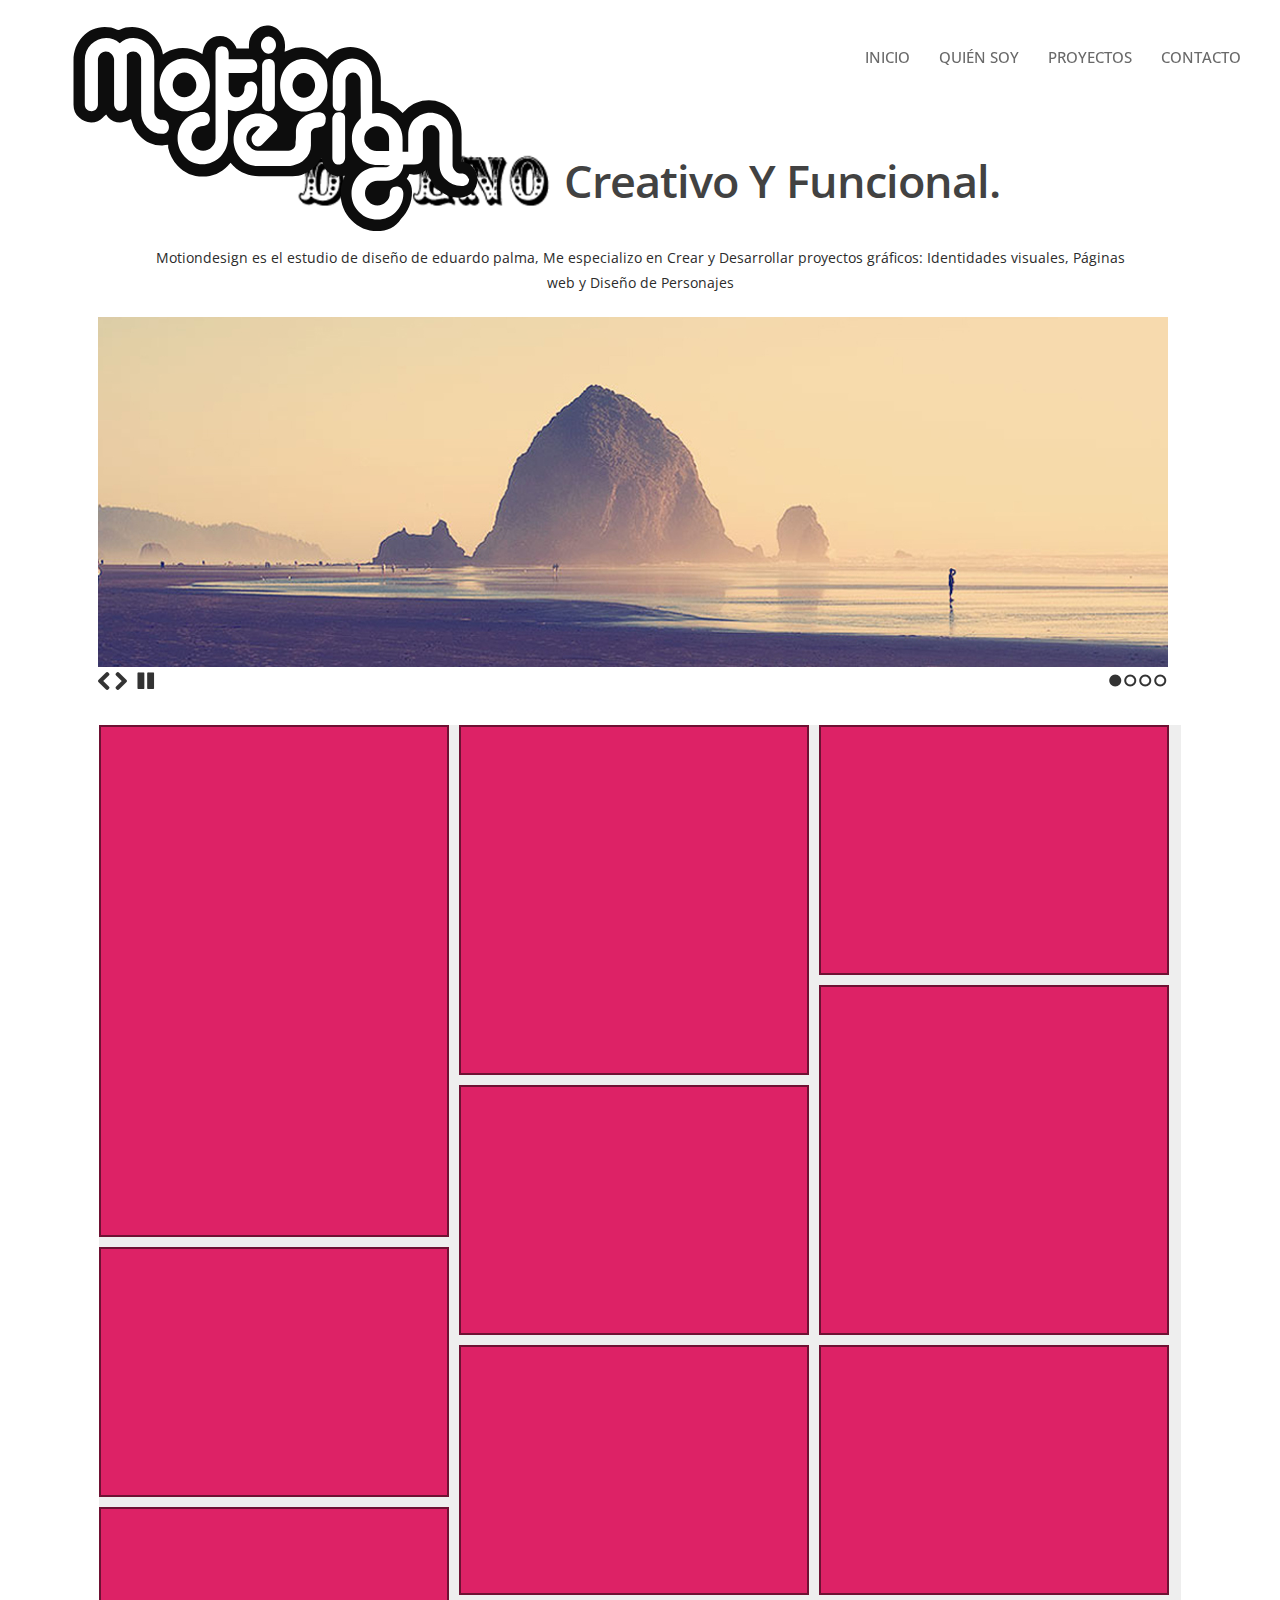
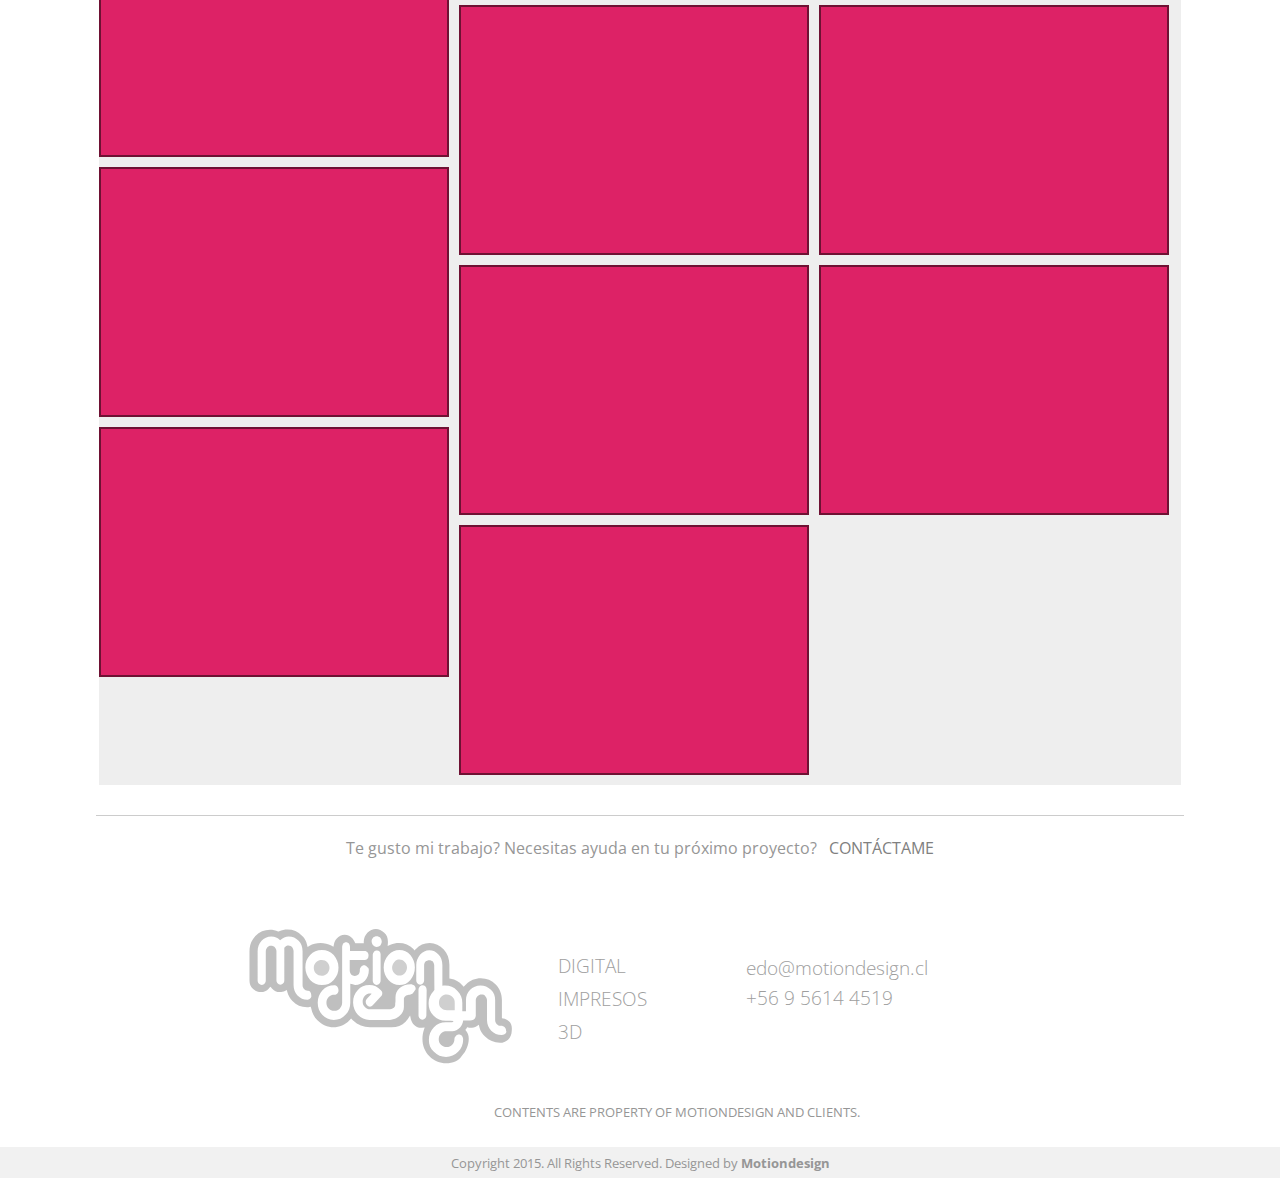
<file: index.html>
<!DOCTYPE html>
<html lang="es">
<head>
    <title>Motiondesign | Diseño</title>
    <meta charset="UTF-8">
    <meta name="description" content="Diseño e ilustración"/>
    <meta name="author" content="Eduardo palma lopez">
    <meta name="viewport" content="width=device-width">
    <link rel="stylesheet" type="text/css" href="css/style.css">
    <link rel="stylesheet" type="text/css" href="http://code.ionicframework.com/ionicons/2.0.1/css/ionicons.min.css">
    <link rel="stylesheet" type="text/css" href="css/style_slider.css">
    <link rel="icon" type="image/png" sizes="16x16" href="img/favicon.ico">
</head>
<body>
    <header>
<div class="content">
    <div id="wrapper_header">
        <h1>motiondesign
            <a class="logo" href="#">
                <figure>
                    <img src="img/logo_header.svg"/>
                </figure>
            </a>
        </h1>
        <nav>
            <ul>
                <li><a href="#">inicio</a></li>
                <li><a href="#">quién soy</a></li>
                <li><a href="#">proyectos</a></li>
                <li><a href="#">contacto</a></li>
            </ul>
        </nav>
    </div>
</div>
    </header>
    <section class="intro">
        <article>
            <div id="hello">
                <h2>
                    <figure>
                        <img src="img/diseno.gif" alt="diseño"></figure> creativo y funcional.
                </h2>
                <p>Motiondesign es el estudio de diseño de eduardo palma, 
                Me especializo en Crear y Desarrollar proyectos gráficos: Identidades visuales, Páginas web y Diseño de Personajes</p>
            </div>
<!--Inicio slider-->
             <div class="container">
    <div id="slides">
      <div class="sliderstuff">
        <img src="img/slider/example-slide-1.jpg" alt="Photo by: Missy S Link: http://www.flickr.com/photos/listenmissy/5087404401/">
        <span><p>Some text for the first image.</p></span>
      </div>
      
      <div class="sliderstuff">
        <img src="img/slider/example-slide-2.jpg" alt="Photo by: Daniel Parks Link: http://www.flickr.com/photos/parksdh/5227623068/">
        <span>Some text for the second image.</span>
      </div>
      
      <div class="sliderstuff">
        <img src="img/slider/example-slide-3.jpg" alt="Photo by: Mike Ranweiler Link: http://www.flickr.com/photos/27874907@N04/4833059991/">
        <span>Some text for the third image.</span>
      </div>

      <div class="sliderstuff">
        <img src="img/slider/example-slide-4.jpg" alt="Photo by: Stuart SeegerLink: http://www.flickr.com/photos/stuseeger/97577796/">
        <span>Some text for the four image.</span>
      </div>
    </div>
  </div>
<!--Cierre slider-->       
        </article>
    </section>
    <main class="container">
        <ul class="grid">
          <li class="grid-item grid-item--height3"></li>
          <li class="grid-item grid-item--height2"></li>
          <li class="grid-item"></li>
          <li class="grid-item grid-item--height2"></li>
          <li class="grid-item"></li>
          <li class="grid-item"></li>
          <li class="grid-item"></li>
          <li class="grid-item"></li>
          <li class="grid-item"></li>
          <li class="grid-item"></li>
          <li class="grid-item"></li>
          <li class="grid-item"></li>
          <li class="grid-item"></li>
          <li class="grid-item"></li>
          <li class="grid-item"></li>
          <li class="grid-item"></li>
        </ul>
    </main>
    <section class="container">
        <p>Te gusto mi trabajo? Necesitas ayuda en tu próximo proyecto?<a href="#"> contáctame</a></p>
<!--
        <div id="button_contact">
            <a href="#"> contáctame</a>
        </div>
-->
    </section>
    <aside class="container">       
    <!-- a>figure>img^^+ul>li*4>a{#}^^ul>li*3>a{#}^^adress>p -->    
        <a href="#" id="logo_footer">
            <figure><img src="img/logo_footer.svg" alt=""></figure>
        </a>
        <ul id="categorias">
            <li><a href="">digital</a></li>
            <li><a href="">impresos</a></li>
            <li><a href="">3D</a></li>
<!--            <li><a href="">#</a></li>-->
        </ul>
        <address>
<p>
    <span class="ion-email"></span><a href="mailto:edo@motiondesign.cl">edo@motiondesign.cl</a></br>
    <span class="ion-android-phone-portrait"></span><a href="tel:+56956144519">+56 9 5614 4519</a>
</p>
        </address> 
        <div id="social">
            <ul>
                <li><a href="#"><span class="ion-social-facebook"></span></a></li>
                <li><a href="#"><span class="ion-social-linkedin"></span></a></li>
                <li><a href="#"><span class="ion-social-pinterest"></span></a></li>
            </ul>
        <p>
        contents are property of motiondesign and clients.
        </p>
        </div>
    </aside>
   <footer>
       <p>Copyright 2015. All Rights Reserved. Designed by <b>Motiondesign</b>
</p>
   </footer>
   <script src="http://code.jquery.com/jquery-1.11.3.min.js"></script>
   <script type="text/javascript" src="js/masonry.pkgd.js"></script> 
   <script src="js/jquery.slides.js"></script>
   <script type="text/javascript" src="js/funciones_portafolio.js"></script>
</body>
</html>
</file>
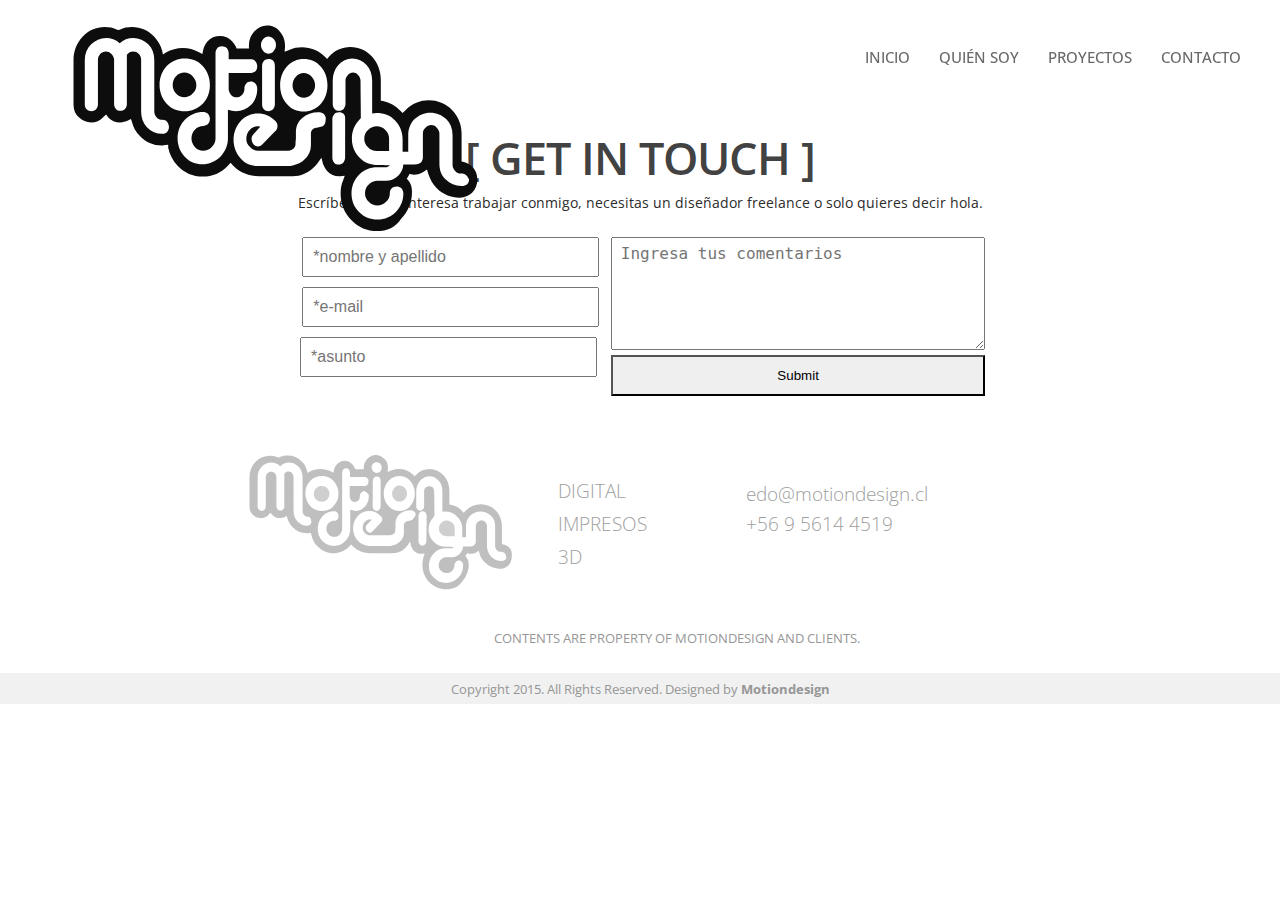
<file: contacto.html>
<!DOCTYPE html>
<html lang="es">
<head>
    <title>Motiondesign | Diseño</title>
    <meta charset="UTF-8">
    <meta name="description" content="Diseño e ilustración"/>
    <meta name="author" content="Eduardo palma lopez">
    <meta name="viewport" content="width=device-width">
    <link rel="stylesheet" type="text/css" href="css/style.css">
    <link rel="stylesheet" type="text/css" href="http://code.ionicframework.com/ionicons/2.0.1/css/ionicons.min.css">
    <link rel="stylesheet" type="text/css" href="css/style_slider.css">
    <link rel="icon" type="image/png" sizes="16x16" href="img/favicon.ico">
</head>
<body>
    <header>
<div class="content">
    <div id="wrapper_header">
        <h1>motiondesign
            <a class="logo" href="#">
                <figure>
                    <img src="img/logo_header.svg"/>
                </figure>
            </a>
        </h1>
        <nav>
            <ul>
                <li><a href="index.html">inicio</a></li>
                <li><a href="#">quién soy</a></li>
                <li><a href="#">proyectos</a></li>
                <li><a href="contacto.html">contacto</a></li>
            </ul>
        </nav>
    </div>
</div>
    </header>
    <section class="intro">
        <article>
            <div id="hello">
                <h2>
                    
[ GET IN TOUCH ]
                </h2>
                <p>
                   Escríbeme si te interesa trabajar conmigo, necesitas un diseñador freelance o solo quieres decir hola.
                   </p>
            </div>
    <main class="form">
      <form action="get">
      <div id="datos">
<!--       <label for="name">nombre y apellido</label>-->
       <input type="text" name="nombre" placeholder="*nombre y apellido">            
<!--        <label for="mail">mail</label>-->
        <br><input type="email" name="mail" placeholder="*e-mail">
        <!--       <label for="asunto">asunto</label>-->
        <br><input type="text" name="asunto" placeholder="*asunto">
        </div>
        <div id="comentario">
<!--        <label for="comentario">comentario</label>-->
            <textarea name="comentario" placeholder="Ingresa tus comentarios"></textarea>
            <input type="submit" name="submit">
        </div>
      </form>
<!--
      <article>
            <p>
                <span class="ion-email"></span><a href="mailto:edo@motiondesign.cl">edo@motiondesign.cl</a></br>
                <span class="ion-android-phone-portrait"></span><a href="tel:+56956144519">+56 9 5614 4519</a>
            </p>
      </article>
-->
    </main>
</section>
    <aside class="container">           
        <a href="#" id="logo_footer">
            <figure><img src="img/logo_footer.svg" alt=""></figure>
        </a>
        <ul id="categorias">
            <li><a href="">digital</a></li>
            <li><a href="">impresos</a></li>
            <li><a href="">3D</a></li>
<!--            <li><a href="">#</a></li>-->
        </ul>
        <address>
<p>
    <span class="ion-email"></span><a href="mailto:edo@motiondesign.cl">edo@motiondesign.cl</a></br>
    <span class="ion-android-phone-portrait"></span><a href="tel:+56956144519">+56 9 5614 4519</a>
</p>
        </address> 
        <div id="social">
            <ul>
                <li><a href="#"><span class="ion-social-facebook"></span></a></li>
                <li><a href="#"><span class="ion-social-linkedin"></span></a></li>
                <li><a href="#"><span class="ion-social-pinterest"></span></a></li>
            </ul>
        <p>
        contents are property of motiondesign and clients.
        </p>
        </div>
    </aside>
   <footer>
       <p>Copyright 2015. All Rights Reserved. Designed by <b>Motiondesign</b>
</p>
   </footer>
   <script src="http://code.jquery.com/jquery-1.11.3.min.js"></script>
   <script type="text/javascript" src="js/masonry.pkgd.js"></script> 
   <script src="js/jquery.slides.js"></script>
   <script type="text/javascript" src="js/funciones_portafolio.js"></script>
</body>
</html>
</file>
<file: css/style.css>
@import url(https://fonts.googleapis.com/css?family=Open+Sans:300,400,400italic,600,600italic,700);
/* line 23, /Users/eduardopalmalopez/Desktop/coderhouse/clase_15/autvincere_sitio_github/autvincere.github.io/css/style.scss */
* {
  padding: 0px;
  margin: 0px;
  -moz-box-sizing: border-box;
  -o-box-sizing: border-box;
  -ms-box-sizing: border-box;
  -webkit-box-sizing: border-box; }

/* line 31, /Users/eduardopalmalopez/Desktop/coderhouse/clase_15/autvincere_sitio_github/autvincere.github.io/css/style.scss */
body {
  font-family: "Open Sans", Arial, Helvetica, sans-serif;
  color: #969696;
  background-color: #FFFFFF; }

/* line 41, /Users/eduardopalmalopez/Desktop/coderhouse/clase_15/autvincere_sitio_github/autvincere.github.io/css/style.scss */
.down_content {
  height: 70px;
  padding-top: 5px !important;
  background-color: rgba(249, 249, 249, 0.95);
  -webkit-box-shadow: 0px 1px 5px 1px rgba(0, 0, 0, 0.2);
  box-shadow: 0px 1px 5px 1px rgba(0, 0, 0, 0.2); }

/* line 49, /Users/eduardopalmalopez/Desktop/coderhouse/clase_15/autvincere_sitio_github/autvincere.github.io/css/style.scss */
.down_nav {
  margin-top: 18px !important; }

/* line 52, /Users/eduardopalmalopez/Desktop/coderhouse/clase_15/autvincere_sitio_github/autvincere.github.io/css/style.scss */
.down_logo {
  width: 108% !important; }

/* line 56, /Users/eduardopalmalopez/Desktop/coderhouse/clase_15/autvincere_sitio_github/autvincere.github.io/css/style.scss */
header {
  color: #969696;
  width: 100%;
  position: fixed;
  z-index: 10; }
  /* line 61, /Users/eduardopalmalopez/Desktop/coderhouse/clase_15/autvincere_sitio_github/autvincere.github.io/css/style.scss */
  header div.content {
    margin: 0 auto;
    padding: 15px 1% 2px 5%;
    width: 100%;
    color: #969696;
    -webkit-transition: all 0.35s linear;
    -moz-transition: all 0.35s linear;
    -o-transition: all 0.35s linear;
    -ms-transition: all 0.35s linear;
    transition: all 0.35s linear; }
    /* line 69, /Users/eduardopalmalopez/Desktop/coderhouse/clase_15/autvincere_sitio_github/autvincere.github.io/css/style.scss */
    header div.content div#wrapper_header {
      max-width: 1200px;
      margin: 0 auto; }
      /* line 73, /Users/eduardopalmalopez/Desktop/coderhouse/clase_15/autvincere_sitio_github/autvincere.github.io/css/style.scss */
      header div.content div#wrapper_header h1 {
        font-size: 0px;
        display: inline-block; }
        /* line 76, /Users/eduardopalmalopez/Desktop/coderhouse/clase_15/autvincere_sitio_github/autvincere.github.io/css/style.scss */
        header div.content div#wrapper_header h1 a {
          display: inline-block;
          vertical-align: middle; }
          /* line 80, /Users/eduardopalmalopez/Desktop/coderhouse/clase_15/autvincere_sitio_github/autvincere.github.io/css/style.scss */
          header div.content div#wrapper_header h1 a figure img {
            width: 140%;
            -webkit-transition: all 0.25s linear;
            -moz-transition: all 0.25s linear;
            -o-transition: all 0.25s linear;
            -ms-transition: all 0.25s linear;
            transition: all 0.25s linear; }
    /* line 93, /Users/eduardopalmalopez/Desktop/coderhouse/clase_15/autvincere_sitio_github/autvincere.github.io/css/style.scss */
    header div.content nav {
      float: right;
      display: inline-block;
      vertical-align: middle;
      text-align: right;
      margin-top: 31px;
      -webkit-transition: all 0.35s linear;
      -moz-transition: all 0.35s linear;
      -o-transition: all 0.35s linear;
      -ms-transition: all 0.35s linear;
      transition: all 0.35s linear; }
      /* line 105, /Users/eduardopalmalopez/Desktop/coderhouse/clase_15/autvincere_sitio_github/autvincere.github.io/css/style.scss */
      header div.content nav ul li {
        display: inline-block;
        vertical-align: text-top;
        margin-right: 25px; }
        /* line 109, /Users/eduardopalmalopez/Desktop/coderhouse/clase_15/autvincere_sitio_github/autvincere.github.io/css/style.scss */
        header div.content nav ul li a {
          color: #696969;
          text-transform: uppercase;
          text-decoration: none;
          display: inline-block;
          font-weight: 500;
          font-size: 0.95rem; }
          /* line 116, /Users/eduardopalmalopez/Desktop/coderhouse/clase_15/autvincere_sitio_github/autvincere.github.io/css/style.scss */
          header div.content nav ul li a:hover {
            display: inline-block; }
          /* line 121, /Users/eduardopalmalopez/Desktop/coderhouse/clase_15/autvincere_sitio_github/autvincere.github.io/css/style.scss */
          header div.content nav ul li a:hover:after {
            width: 100%;
            background: #868686; }
          /* line 125, /Users/eduardopalmalopez/Desktop/coderhouse/clase_15/autvincere_sitio_github/autvincere.github.io/css/style.scss */
          header div.content nav ul li a:after {
            content: ' ';
            display: block;
            bottom: 5px;
            height: 1.5px;
            width: 0;
            background: transparent;
            transition: width 0.3s ease, background-color 0.3s ease; }

/* line 144, /Users/eduardopalmalopez/Desktop/coderhouse/clase_15/autvincere_sitio_github/autvincere.github.io/css/style.scss */
section.intro {
  width: 100%; }
  /* line 147, /Users/eduardopalmalopez/Desktop/coderhouse/clase_15/autvincere_sitio_github/autvincere.github.io/css/style.scss */
  section.intro article {
    width: 84.7%;
    margin: 0 auto;
    padding-top: 115px;
    text-align: center; }
    /* line 153, /Users/eduardopalmalopez/Desktop/coderhouse/clase_15/autvincere_sitio_github/autvincere.github.io/css/style.scss */
    section.intro article div#hello {
      /* height: 287px; */
      padding: 12px 5%; }
      /* line 156, /Users/eduardopalmalopez/Desktop/coderhouse/clase_15/autvincere_sitio_github/autvincere.github.io/css/style.scss */
      section.intro article div#hello h2 {
        font-size: 2.8rem;
        color: #424242;
        text-transform: capitalize;
        font-weight: 600;
        padding-bottom: 0px;
        letter-spacing: -1px;
        line-height: 61px;
        display: inline-block;
        text-align: center;
        margin-bottom: -9px; }
        /* line 167, /Users/eduardopalmalopez/Desktop/coderhouse/clase_15/autvincere_sitio_github/autvincere.github.io/css/style.scss */
        section.intro article div#hello h2 figure {
          display: inline-block;
          vertical-align: middle;
          padding-top: 15px;
          width: 35%; }
          /* line 172, /Users/eduardopalmalopez/Desktop/coderhouse/clase_15/autvincere_sitio_github/autvincere.github.io/css/style.scss */
          section.intro article div#hello h2 figure img {
            width: 98%;
            margin-left: 11px; }
      /* line 178, /Users/eduardopalmalopez/Desktop/coderhouse/clase_15/autvincere_sitio_github/autvincere.github.io/css/style.scss */
      section.intro article div#hello p {
        color: #2B2B2B;
        padding: 10px 0%;
        font-size: 0.9rem;
        line-height: 25px; }
    /* line 186, /Users/eduardopalmalopez/Desktop/coderhouse/clase_15/autvincere_sitio_github/autvincere.github.io/css/style.scss */
    section.intro article #guy {
      position: relative;
      display: inline-block;
      text-align: left; }
      /* line 194, /Users/eduardopalmalopez/Desktop/coderhouse/clase_15/autvincere_sitio_github/autvincere.github.io/css/style.scss */
      section.intro article #guy #saludo {
        position: absolute;
        vertical-align: top;
        display: inline-block;
        text-align: left;
        margin-left: -40px; }
      /* line 202, /Users/eduardopalmalopez/Desktop/coderhouse/clase_15/autvincere_sitio_github/autvincere.github.io/css/style.scss */
      section.intro article #guy div#hello {
        width: 54%;
        display: inline-block;
        text-align: left;
        margin-left: 3%;
        vertical-align: top;
        margin-top: 140px; }
        /* line 209, /Users/eduardopalmalopez/Desktop/coderhouse/clase_15/autvincere_sitio_github/autvincere.github.io/css/style.scss */
        section.intro article #guy div#hello h2 {
          font-size: 2rem;
          font-family: "Open Sans", Arial, Helvetica, sans-serif; }
    /* line 216, /Users/eduardopalmalopez/Desktop/coderhouse/clase_15/autvincere_sitio_github/autvincere.github.io/css/style.scss */
    section.intro article div.container {
      width: 1070px;
      margin-bottom: 35px; }

/* line 228, /Users/eduardopalmalopez/Desktop/coderhouse/clase_15/autvincere_sitio_github/autvincere.github.io/css/style.scss */
main.container {
  margin: 0 auto;
  padding: 0;
  height: auto;
  width: 100%;
  text-align: center; }

/* line 237, /Users/eduardopalmalopez/Desktop/coderhouse/clase_15/autvincere_sitio_github/autvincere.github.io/css/style.scss */
main.form {
  display: inline-block;
  width: 100%; }
  /* line 240, /Users/eduardopalmalopez/Desktop/coderhouse/clase_15/autvincere_sitio_github/autvincere.github.io/css/style.scss */
  main.form form {
    width: 72%;
    /* display: inline-block; */
    text-align: center;
    margin: 0 auto; }
    /* line 246, /Users/eduardopalmalopez/Desktop/coderhouse/clase_15/autvincere_sitio_github/autvincere.github.io/css/style.scss */
    main.form form div#datos {
      display: inline-block;
      vertical-align: top;
      width: 40%; }
      /* line 250, /Users/eduardopalmalopez/Desktop/coderhouse/clase_15/autvincere_sitio_github/autvincere.github.io/css/style.scss */
      main.form form div#datos input[name='nombre'], main.form form div#datos [name='mail'], main.form form div#datos [name='asunto'] {
        padding: 6px 9px;
        width: 95%;
        margin-bottom: 10px;
        font-size: 1rem;
        height: 40px; }
      /* line 257, /Users/eduardopalmalopez/Desktop/coderhouse/clase_15/autvincere_sitio_github/autvincere.github.io/css/style.scss */
      main.form form div#datos input[name='asunto'] {
        margin-left: -4.5px; }
    /* line 263, /Users/eduardopalmalopez/Desktop/coderhouse/clase_15/autvincere_sitio_github/autvincere.github.io/css/style.scss */
    main.form form div#comentario {
      display: inline-block;
      width: 48%; }
      /* line 266, /Users/eduardopalmalopez/Desktop/coderhouse/clase_15/autvincere_sitio_github/autvincere.github.io/css/style.scss */
      main.form form div#comentario textarea[name='comentario'] {
        /* margin-left: 10%; */
        height: 113px;
        width: 100%;
        padding: 6px 9px;
        font-size: 1rem; }
      /* line 273, /Users/eduardopalmalopez/Desktop/coderhouse/clase_15/autvincere_sitio_github/autvincere.github.io/css/style.scss */
      main.form form div#comentario input[type='submit'] {
        width: 100%;
        height: 41px;
        border-image: none; }
  /* line 281, /Users/eduardopalmalopez/Desktop/coderhouse/clase_15/autvincere_sitio_github/autvincere.github.io/css/style.scss */
  main.form article {
    width: 25%;
    padding: 0px;
    text-align: left;
    display: inline-block; }

/* line 289, /Users/eduardopalmalopez/Desktop/coderhouse/clase_15/autvincere_sitio_github/autvincere.github.io/css/style.scss */
main ul {
  list-style-type: none;
  width: 84.6%; }
  /* line 292, /Users/eduardopalmalopez/Desktop/coderhouse/clase_15/autvincere_sitio_github/autvincere.github.io/css/style.scss */
  main ul.grid {
    background: #EEE;
    margin: 0px auto;
    text-align: center; }
    /* line 298, /Users/eduardopalmalopez/Desktop/coderhouse/clase_15/autvincere_sitio_github/autvincere.github.io/css/style.scss */
    main ul.grid:after {
      content: '';
      display: block;
      clear: both; }
  /* line 304, /Users/eduardopalmalopez/Desktop/coderhouse/clase_15/autvincere_sitio_github/autvincere.github.io/css/style.scss */
  main ul li {
    /*display: inline-block;
            width: 20%;
            background-color: brown;
            margin-right: 1.5%;
             position: relative; */ }
    /* line 305, /Users/eduardopalmalopez/Desktop/coderhouse/clase_15/autvincere_sitio_github/autvincere.github.io/css/style.scss */
    main ul li.grid-item {
      width: 350px;
      height: 250px;
      float: left;
      /* vertical gutter */
      margin-bottom: 10px;
      background: #D26;
      border: 2px solid #333;
      border-color: rgba(0, 0, 0, 0.5); }
    /* line 315, /Users/eduardopalmalopez/Desktop/coderhouse/clase_15/autvincere_sitio_github/autvincere.github.io/css/style.scss */
    main ul li.grid-item--width2 {
      width: 450px; }
    /* line 316, /Users/eduardopalmalopez/Desktop/coderhouse/clase_15/autvincere_sitio_github/autvincere.github.io/css/style.scss */
    main ul li.grid-item--width3 {
      width: 480px; }
    /* line 317, /Users/eduardopalmalopez/Desktop/coderhouse/clase_15/autvincere_sitio_github/autvincere.github.io/css/style.scss */
    main ul li.grid-item--width4 {
      width: 640px; }
    /* line 318, /Users/eduardopalmalopez/Desktop/coderhouse/clase_15/autvincere_sitio_github/autvincere.github.io/css/style.scss */
    main ul li.grid-item--height2 {
      height: 350px; }
    /* line 319, /Users/eduardopalmalopez/Desktop/coderhouse/clase_15/autvincere_sitio_github/autvincere.github.io/css/style.scss */
    main ul li.grid-item--height3 {
      height: 512px; }
    /* line 320, /Users/eduardopalmalopez/Desktop/coderhouse/clase_15/autvincere_sitio_github/autvincere.github.io/css/style.scss */
    main ul li.grid-item--height4 {
      height: 360px; }
    /* line 327, /Users/eduardopalmalopez/Desktop/coderhouse/clase_15/autvincere_sitio_github/autvincere.github.io/css/style.scss */
    main ul li a figure {
      position: relative; }
      /* line 330, /Users/eduardopalmalopez/Desktop/coderhouse/clase_15/autvincere_sitio_github/autvincere.github.io/css/style.scss */
      main ul li a figure img {
        width: 100%;
        -webkit-transition: all 0.35s linear;
        -moz-transition: all 0.35s linear;
        -o-transition: all 0.35s linear;
        -ms-transition: all 0.35s linear;
        transition: all 0.35s linear; }
      /* line 334, /Users/eduardopalmalopez/Desktop/coderhouse/clase_15/autvincere_sitio_github/autvincere.github.io/css/style.scss */
      main ul li a figure:hover figcaption {
        display: block; }
      /* line 338, /Users/eduardopalmalopez/Desktop/coderhouse/clase_15/autvincere_sitio_github/autvincere.github.io/css/style.scss */
      main ul li a figure figcaption {
        background-color: deepskyblue;
        width: 100%;
        height: 20%;
        position: absolute;
        text-align: center;
        top: 0;
        z-index: 10;
        display: none; }

/* line 355, /Users/eduardopalmalopez/Desktop/coderhouse/clase_15/autvincere_sitio_github/autvincere.github.io/css/style.scss */
section.container {
  margin: 0 auto;
  padding: 11px 4%;
  /* background-color: magenta; */
  height: auto;
  /* display: inline-block; */
  width: 85%;
  text-align: center;
  /* vertical-align: middle; */
  border-top: 1px solid #CCC;
  margin-top: 30px; }
  /* line 367, /Users/eduardopalmalopez/Desktop/coderhouse/clase_15/autvincere_sitio_github/autvincere.github.io/css/style.scss */
  section.container p {
    display: inline-block;
    vertical-align: middle;
    margin-top: 10px;
    width: 80%; }
    /* line 372, /Users/eduardopalmalopez/Desktop/coderhouse/clase_15/autvincere_sitio_github/autvincere.github.io/css/style.scss */
    section.container p a {
      text-decoration: none;
      color: gray;
      text-transform: uppercase;
      margin-left: 1%; }
  /* line 379, /Users/eduardopalmalopez/Desktop/coderhouse/clase_15/autvincere_sitio_github/autvincere.github.io/css/style.scss */
  section.container div#button_contact {
    display: inline-block;
    vertical-align: middle; }
    /* line 382, /Users/eduardopalmalopez/Desktop/coderhouse/clase_15/autvincere_sitio_github/autvincere.github.io/css/style.scss */
    section.container div#button_contact a {
      text-decoration: none;
      color: gray;
      text-transform: uppercase;
      margin-left: 5%; }

/* line 391, /Users/eduardopalmalopez/Desktop/coderhouse/clase_15/autvincere_sitio_github/autvincere.github.io/css/style.scss */
aside.container {
  display: inline-block;
  text-align: center;
  margin: 0 auto;
  width: 100%;
  padding: 4% 1% 2% 1%; }

/* line 398, /Users/eduardopalmalopez/Desktop/coderhouse/clase_15/autvincere_sitio_github/autvincere.github.io/css/style.scss */
aside a {
  display: inline-block;
  vertical-align: middle;
  text-decoration: none;
  text-transform: uppercase;
  color: #9E9E9E;
  font-size: 1.2rem; }
  /* line 399, /Users/eduardopalmalopez/Desktop/coderhouse/clase_15/autvincere_sitio_github/autvincere.github.io/css/style.scss */
  aside a#logo_footer {
    margin-right: 2%; }
  /* line 409, /Users/eduardopalmalopez/Desktop/coderhouse/clase_15/autvincere_sitio_github/autvincere.github.io/css/style.scss */
  aside a figure img {
    width: 95%; }

/* line 414, /Users/eduardopalmalopez/Desktop/coderhouse/clase_15/autvincere_sitio_github/autvincere.github.io/css/style.scss */
aside ul {
  display: inline-block;
  text-align: left;
  list-style-type: none;
  width: 30%;
  vertical-align: middle; }

/* line 421, /Users/eduardopalmalopez/Desktop/coderhouse/clase_15/autvincere_sitio_github/autvincere.github.io/css/style.scss */
aside address {
  display: inline-block;
  text-align: center;
  width: 25%;
  text-align: left; }
  /* line 427, /Users/eduardopalmalopez/Desktop/coderhouse/clase_15/autvincere_sitio_github/autvincere.github.io/css/style.scss */
  aside address p {
    font-size: 1.2rem;
    font-style: normal;
    font-weight: 300; }
    /* line 432, /Users/eduardopalmalopez/Desktop/coderhouse/clase_15/autvincere_sitio_github/autvincere.github.io/css/style.scss */
    aside address p a {
      text-transform: lowercase; }
    /* line 433, /Users/eduardopalmalopez/Desktop/coderhouse/clase_15/autvincere_sitio_github/autvincere.github.io/css/style.scss */
    aside address p span {
      font-size: 1.3rem;
      margin-right: 8px;
      vertical-align: middle; }

/* line 440, /Users/eduardopalmalopez/Desktop/coderhouse/clase_15/autvincere_sitio_github/autvincere.github.io/css/style.scss */
aside div#social {
  display: inline-block;
  text-align: right;
  width: 35%; }
  /* line 445, /Users/eduardopalmalopez/Desktop/coderhouse/clase_15/autvincere_sitio_github/autvincere.github.io/css/style.scss */
  aside div#social ul {
    text-align: right;
    font-size: 1.3rem; }
    /* line 448, /Users/eduardopalmalopez/Desktop/coderhouse/clase_15/autvincere_sitio_github/autvincere.github.io/css/style.scss */
    aside div#social ul li {
      margin-right: 10px; }
      /* line 449, /Users/eduardopalmalopez/Desktop/coderhouse/clase_15/autvincere_sitio_github/autvincere.github.io/css/style.scss */
      aside div#social ul li:last-child {
        margin-right: 0px; }

/* line 456, /Users/eduardopalmalopez/Desktop/coderhouse/clase_15/autvincere_sitio_github/autvincere.github.io/css/style.scss */
aside ul {
  display: inline-block;
  width: 55%; }
  /* line 457, /Users/eduardopalmalopez/Desktop/coderhouse/clase_15/autvincere_sitio_github/autvincere.github.io/css/style.scss */
  aside ul#categorias {
    display: inline-block;
    width: 14%;
    vertical-align: middle;
    font-weight: 300; }
    /* line 462, /Users/eduardopalmalopez/Desktop/coderhouse/clase_15/autvincere_sitio_github/autvincere.github.io/css/style.scss */
    aside ul#categorias li {
      display: block;
      padding: 3px 0; }
  /* line 469, /Users/eduardopalmalopez/Desktop/coderhouse/clase_15/autvincere_sitio_github/autvincere.github.io/css/style.scss */
  aside ul li {
    display: inline-block; }

/* line 473, /Users/eduardopalmalopez/Desktop/coderhouse/clase_15/autvincere_sitio_github/autvincere.github.io/css/style.scss */
aside p {
  font-size: 0.8rem;
  font-style: normal;
  text-transform: uppercase; }

/* line 478, /Users/eduardopalmalopez/Desktop/coderhouse/clase_15/autvincere_sitio_github/autvincere.github.io/css/style.scss */
footer {
  background-color: #F1F1F1;
  bottom: 0px;
  width: 100%; }
  /* line 483, /Users/eduardopalmalopez/Desktop/coderhouse/clase_15/autvincere_sitio_github/autvincere.github.io/css/style.scss */
  footer p {
    font-size: 0.8rem;
    padding: 0.5%;
    text-align: center; }

/*# sourceMappingURL=style.css.map */
</file>
<file: css/style_slider.css>
#slides {
      display: none;
    }

    #slides .slidesjs-navigation {
      margin-top:5px;
    }

    a.slidesjs-next,
    a.slidesjs-previous,
    a.slidesjs-play,
    a.slidesjs-stop {
      background-image: url(../img/btns-next-prev.png);
      background-repeat: no-repeat;
      display:block;
      width:12px;
      height:18px;
      overflow: hidden;
      text-indent: -9999px;
      float: left;
      margin-right:5px;
    }

    a.slidesjs-next {
      margin-right:10px;
      background-position: -12px 0;
    }

    a:hover.slidesjs-next {
      background-position: -12px -18px;
    }

    a.slidesjs-previous {
      background-position: 0 0;
    }

    a:hover.slidesjs-previous {
      background-position: 0 -18px;
    }

    a.slidesjs-play {
      width:15px;
      background-position: -25px 0;
    }

    a:hover.slidesjs-play {
      background-position: -25px -18px;
    }

    a.slidesjs-stop {
      width:18px;
      background-position: -41px 0;
    }

    a:hover.slidesjs-stop {
      background-position: -41px -18px;
    }
    .slidesjs-pagination {
      margin: 7px 0 0;
      float: right;
      list-style: none;
    }
    .slidesjs-pagination li {
      float: left;
      margin: 0 1px;
    }
    .slidesjs-pagination li a {
      display: block;
      width: 13px;
      height: 0;
      padding-top: 13px;
      background-image: url(../img/pagination.png);
      background-position: 0 0;
      float: left;
      overflow: hidden;
    }
    .slidesjs-pagination li a.active,
    .slidesjs-pagination li a:hover.active {
      background-position: 0 -13px
    }
    .slidesjs-pagination li a:hover {
      background-position: 0 -26px
    }
    #slides a:link,
    #slides a:visited {
      color: #333
    }
    #slides a:hover,
    #slides a:active {
      color: #9e2020
    }
    /*////////////////////////*/
    .sliderstuff img {
    float: left;
    }
   .sliderstuff span {
    float: left;
    width: 330px; /* CHANGE THIS TO THE WIDTH YOU WANT */
    text-align: justify;
    margin: 5px;
    font-family: Tahoma;
    font-size: 12px;
    font-weight: bold;
}
    .navbar {
      overflow: hidden
    }
</file>
